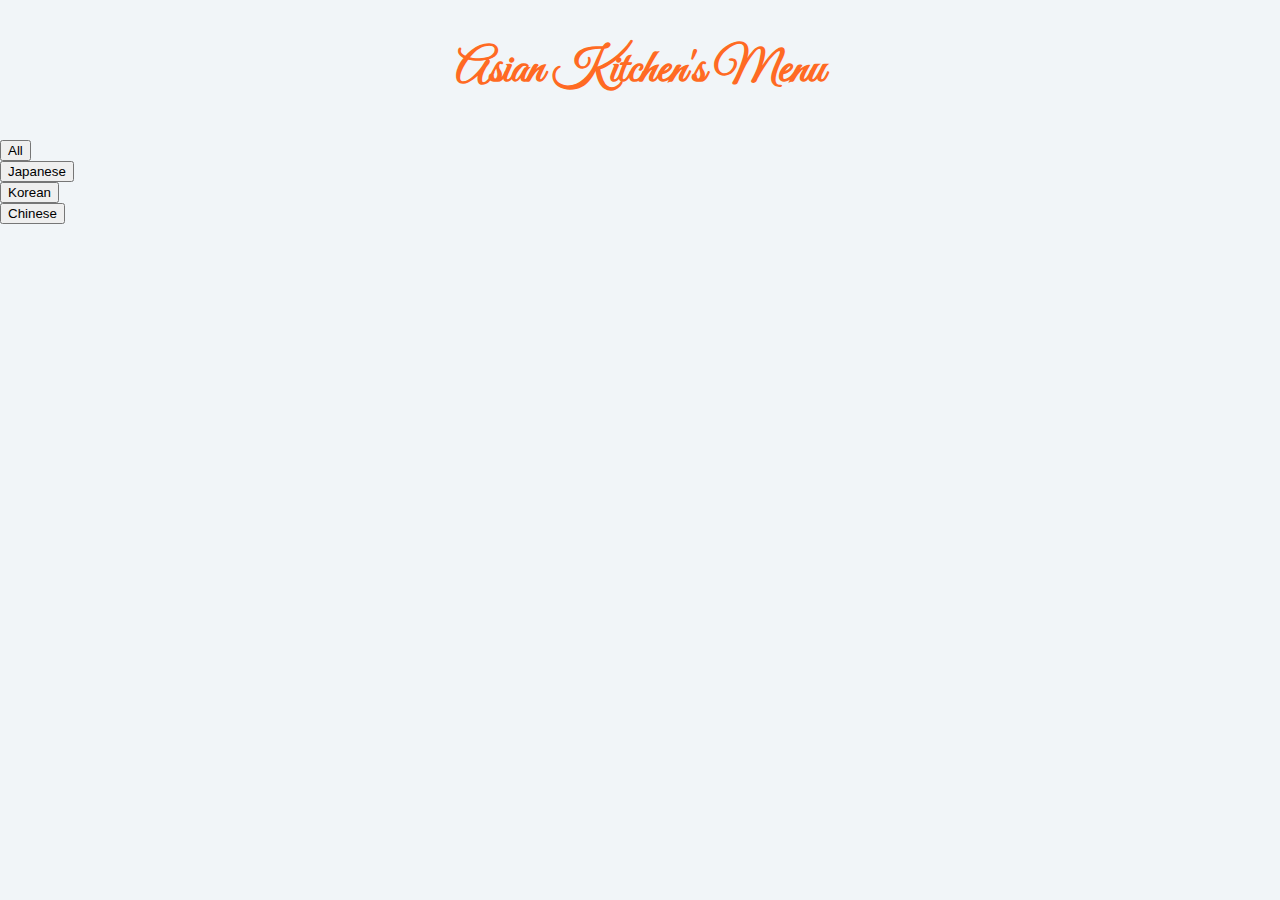
<file: asiankitchen/index.html>
<!DOCTYPE html>
<html lang="tr">
  <head>
    <meta charset="UTF-8" />
    <meta name="viewport" content="width=device-width, initial-scale=1.0" />
    <title>Asian Kitchen</title>
    <!-- Fonts -->
    <link
      href="https://fonts.googleapis.com/css2?family=Great+Vibes&family=Zilla+Slab&display=swap"
      rel="stylesheet"
    />
    <!-- Boostrap CDN -->
    <link
      href="https://cdn.jsdelivr.net/npm/bootstrap@5.0.0-beta1/dist/css/bootstrap.min.css"
      rel="stylesheet"
      integrity="sha384-giJF6kkoqNQ00vy+HMDP7azOuL0xtbfIcaT9wjKHr8RbDVddVHyTfAAsrekwKmP1"
      crossorigin="anonymous"
    />
    <!-- CSS -->
    <link rel="stylesheet" href="style.css" />
  </head>
  <body>
    <div class="container">
      <section class="menu">
        <!-- title -->
        <div class="title">
          <h2>Asian Kitchen's Menu</h2>
        </div>
        <!-- filter buttons-->
        <!-- <div class="btn-container"></div> -->
        <div class="row">
          <div class="col-sm-2"></div>
          <div class="col-sm-2"><button id="buttonAll" class="btn btn-outline-dark">All</button></div>
          <div class="col-sm-2"><button id="buttonJapanese" class="btn btn-outline-dark">Japanese</button></div>
          <div class="col-sm-2"><button id="buttonKorean" class="btn btn-outline-dark">Korean</button></div>
          <div class="col-sm-2"><button id="buttonChinese" class="btn btn-outline-dark">Chinese</button></div>
          <div class="col-sm-2"></div>
        </div>
        <br><br>
        <!-- menu items -->
        <div class="section-center row">
          <!-- single-item -->

          <!-- end of single item -->
        </div>
      </section>
    </div>
    <script src="app.js"></script>
  </body>
</html>
</file>
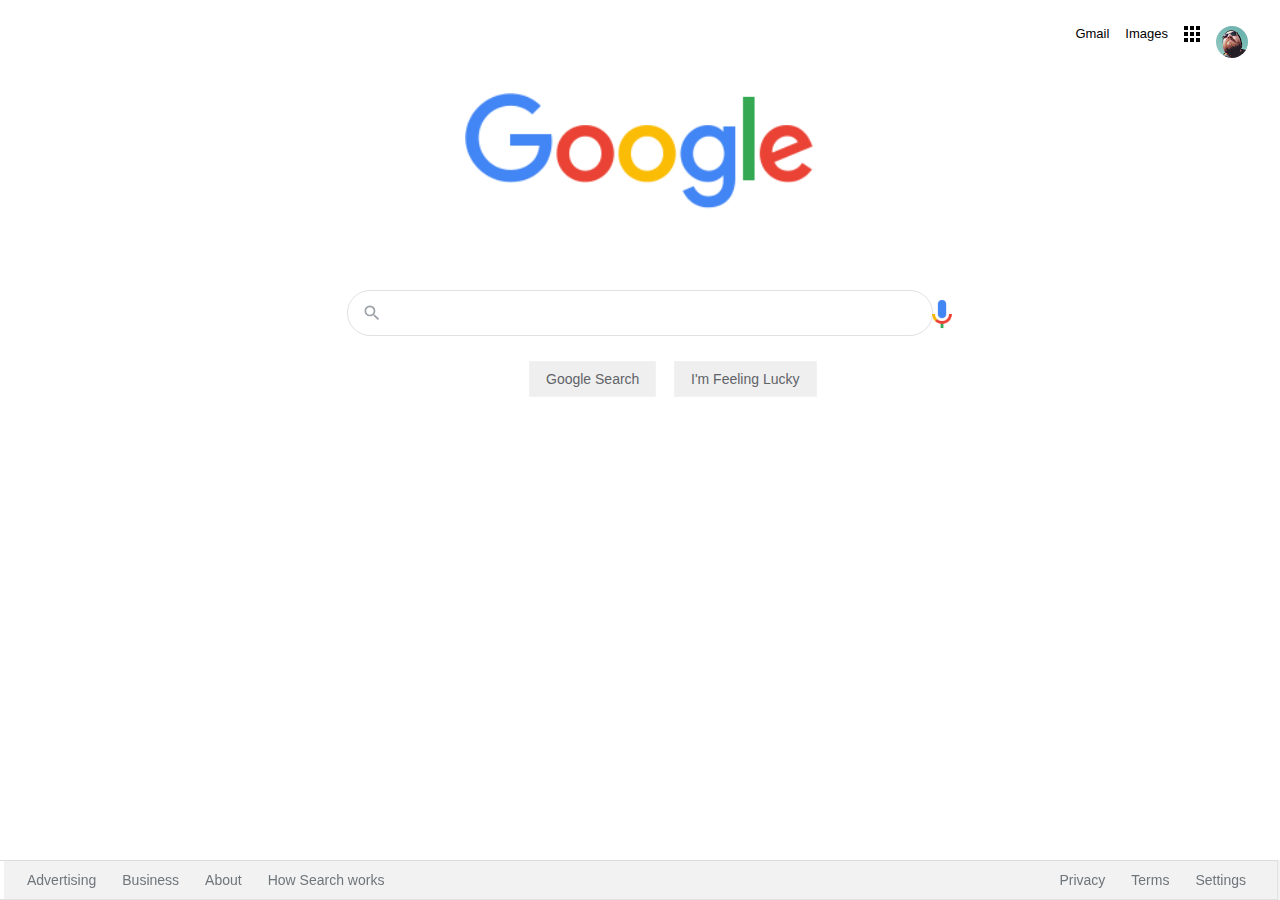
<file: google_homepage/index.html>
<!DOCTYPE html>
<html lang="tr">
  <head>
    <meta charset="UTF-8" />
    <meta name="viewport" content="width=device-width, initial-scale=1.0" />
    <link rel="stylesheet" href="/google_homepage/css/style.css" />
    <title>Google</title>
  </head>
  <body>
    <div class="clear">
      <ul class="header">
        <li class="pic headerli">
          <a href="https://www.github.com/cengizcmataraci" target="_blank"
            ><img
              id="profile-pic"
              src="/google_homepage/assets/profilepic.jpg"
              alt=""
            
          /></a>
        </li>
        <li class="headerli">
          <a href="https://www.google.com.tr/intl/en/about/products?tab=wh"
            ><img src="/google_homepage/assets/appsbutton.svg" alt="" style="width: 16px; height: 16px; "></a
          >
        </li>
        <li  class="headerli">
          <a
            href="https://www.google.com.tr/imghp?hl=en&tab=wi&authuser=0&ogbl"
            >Images</a
          >
        </li>
        <li  class="headerli">
          <a href="https://mail.google.com/mail/?tab=wm&authuser=0&ogbl"
            >Gmail</a
          >
        </li>
      </ul>

    </div>
    <div class="panel">
      <nav>
        
      </nav>
      <div class="container">
        <img
          src="/google_homepage/assets/logo.png"
          width="350px"
          alt=""
        />
      </div>
      <div class="search-area">
        <div class="search">
          <div class="search-img">
            <span>
              <svg
                focusable="false"
                xmlns="http://www.w3.org/2000/svg"
                viewBox="0 0 24 24"
              >
                <path
                  d="M15.5 14h-.79l-.28-.27A6.471 6.471 0 0 0 16 9.5 6.5 6.5 0 1 0 9.5 16c1.61 0 3.09-.59 4.23-1.57l.27.28v.79l5 4.99L20.49 19l-4.99-5zm-6 0C7.01 14 5 11.99 5 9.5S7.01 5 9.5 5 14 7.01 14 9.5 11.99 14 9.5 14z"
                ></path>
              </svg>
            </span>
          </div>
          <div class="input-enter">
            <div class="input-area">
              <input
                type="text"
                class="input"
                id="google-inputx"
                maxlength="2048"
                autofocus="true"
              />
            </div>
            <div id="voice-logo">
              <img class="voice-png" src="/google_homepage/assets/voicelogo.png" alt="">
            </div>
          </div>
        </div>
      </div>

      <div class="buttons">
        <a href=""
          ><button class="googlesearch">Google Search</button></a
        >
        <a href=""
          ><button class="feelinglucky">I'm Feeling Lucky</button></a
        >
      </div>
    </div>

    <nav>
      <div class="footer-div">
      <ul class="footer">
        <li class="footerli">
          <a
            href="https://www.google.com/intl/en_tr/ads/?subid=ww-ww-et-g-awa-a-g_hpafoot1_1!o2&utm_source=google.com&utm_medium=referral&utm_campaign=google_hpafooter&fg=1"
            >Advertising</a
          >
        </li>
        <li class="footerli">
          <a
            href="https://www.google.com/services/?subid=ww-ww-et-g-awa-a-g_hpbfoot1_1!o2&utm_source=google.com&utm_medium=referral&utm_campaign=google_hpbfooter&fg=1"
            >Business</a
          >
        </li>
        <li class="footerli">
          <a
            href="https://about.google/?utm_source=google-TR&utm_medium=referral&utm_campaign=hp-footer&fg=1"
            >About</a
          >
        </li>
        <li class="footerli">
          <a href="https://google.com/search/howsearchworks/?fg=1"
            >How Search works</a
          >
        </li>

        <li class="footerli" style="float: right; margin-right: 35px">
          <a href="https://www.google.com/preferences?hl=en">Settings</a>
        </li>

        <li class="footerli" style="float: right">
          <a href="https://policies.google.com/terms?hl=en-TR&fg=1">Terms</a>
        </li>

        <li class="footerli" style="float: right">
          <a href="https://policies.google.com/privacy?hl=en-TR&fg=1">Privacy</a>
        </li>
      </ul>
      </div>
    </nav>
  </body>
</html>
</file>
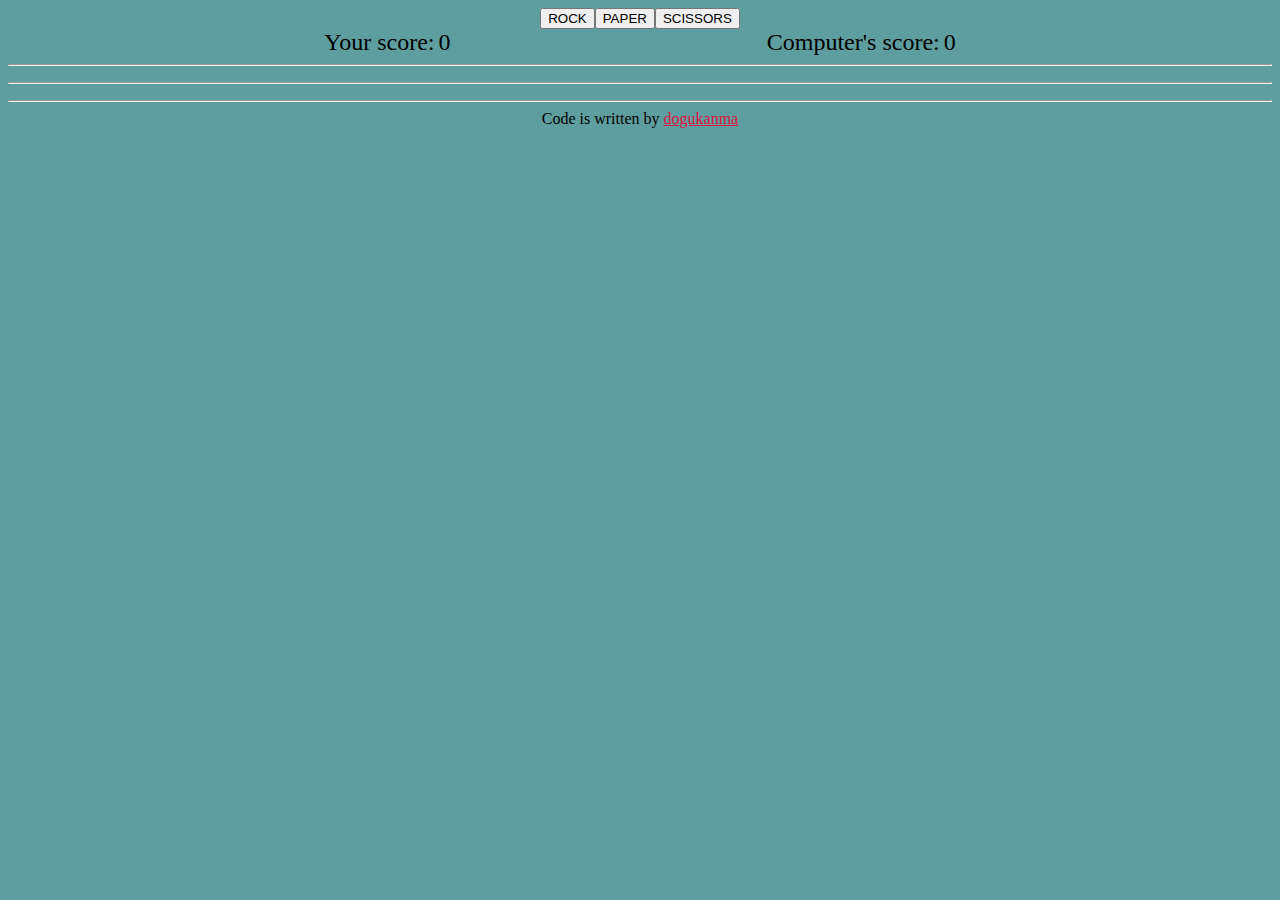
<file: JS-rock-paper-scissors/my-attempt/index.html>
<!DOCTYPE html>
<html lang="tr">
<head>
  <meta charset="UTF-8">
  <meta http-equiv="X-UA-Compatible" content="IE=edge">
  <meta name="viewport" content="width=device-width, initial-scale=1.0">
  <title>My Game</title>
  <!-- CSS and Bootstrap -->
  <link href="https://cdn.jsdelivr.net/npm/bootstrap@5.0.2/dist/css/bootstrap.min.css" rel="stylesheet" integrity="sha384-EVSTQN3/azprG1Anm3QDgpJLIm9Nao0Yz1ztcQTwFspd3yD65VohhpuuCOmLASjC" crossorigin="anonymous">
  <script src="https://cdn.jsdelivr.net/npm/bootstrap@5.0.2/dist/js/bootstrap.bundle.min.js" integrity="sha384-MrcW6ZMFYlzcLA8Nl+NtUVF0sA7MsXsP1UyJoMp4YLEuNSfAP+JcXn/tWtIaxVXM" crossorigin="anonymous"></script>

  <link rel="stylesheet" href="style.css">
  <script src="app.js" defer></script>

</head>
<body>
  
  <div class="container mt-sm-5">
    <div class="buttons">
      <button class="btn btn-dark mx-sm-1" id="rock">ROCK</button>
      <button class="btn btn-light mx-sm-1" id="paper">PAPER</button>
      <button class="btn btn-danger mx-sm-1" id="scissors">SCISSORS</button>
    </div>
    <div class="scores mt-sm-5">
      <div>
        <span style="font-size: 24px;">Your score:</span>
        <span id="your-score" style="font-size: 24px;">0</span>
      </div>
      <div>
        <span style="font-size: 24px;">Computer's score:</span>
        <span id="computer-score" style="font-size: 24px;">0</span>
      </div>
    </div>
    <hr>
    <div style="font-size: 24px; display: flex; justify-content: center;" class="computer-selection"></div>
    <hr>
    <div class="result" style=" font-size: 24px; display: flex; justify-content: center;"></div>
    <hr>
    <div class="note" style="font-size: 16px; display: flex; justify-content: center;">
    <span>
      Code is written by 
      <a style="color: crimson;" target="_blank" href="https://github.com/dogukanma">dogukanma</a>
    </span>
    </div>
  </div>

</body>
</html>
</file>
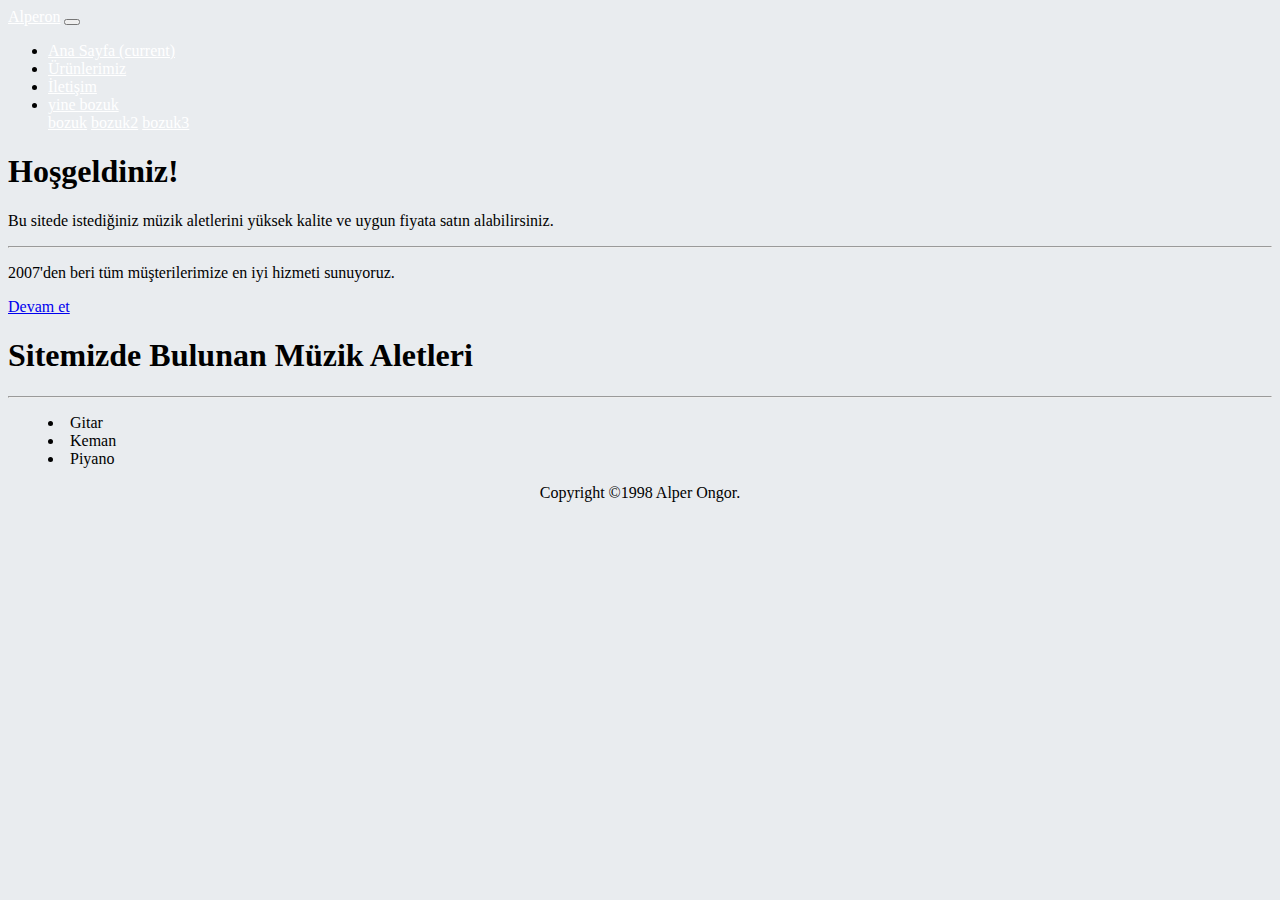
<file: muzik-dukkani-bootstrap/anasayfa.html>
<!DOCTYPE html>
<html lang="tr">
<head>
    <meta charset="UTF-8">
    <meta http-equiv="X-UA-Compatible" content="IE=edge">
    <meta name="viewport" content="width=device-width, initial-scale=1.0">
    <title>Müzik Dükkanı | Alperon</title>
    <link rel="stylesheet" href="https://cdn.jsdelivr.net/npm/bootstrap@4.5.3/dist/css/bootstrap.min.css" integrity="sha384-TX8t27EcRE3e/ihU7zmQxVncDAy5uIKz4rEkgIXeMed4M0jlfIDPvg6uqKI2xXr2" crossorigin="anonymous">
    <link rel="stylesheet" href="style.css">
</head>
<body>
    
    <nav class="navbar navbar-expand-lg navbar-light bg-dark">
        <a id="benbeyazim" class="navbar-brand" href="#">Alperon</a>
        <button class="navbar-toggler" type="button" data-toggle="collapse" data-target="#navbarNavDropdown" aria-controls="navbarNavDropdown" aria-expanded="false" aria-label="Toggle navigation">
          <span class="navbar-toggler-icon"></span>
        </button>
        <div class="collapse navbar-collapse" id="navbarNavDropdown">
          <ul class="navbar-nav">
            <li class="nav-item active">
              <a id="benbeyazim" class="nav-link" href="anasayfa.html">Ana Sayfa <span class="sr-only">(current)</span></a>
            </li>
            <li class="nav-item">
              <a id="benbeyazim" class="nav-link" href="urunlerimiz.html">Ürünlerimiz</a>
            </li>
            <li class="nav-item">
              <a id="benbeyazim" class="nav-link" href="iletisim.html">İletişim</a>
            </li>
            <li class="nav-item dropdown">
              <a id="benbeyazim" class="nav-link dropdown-toggle" href="#" id="navbarDropdownMenuLink" data-toggle="dropdown" aria-haspopup="true" aria-expanded="false">
                yine bozuk
              </a>
              <div class="dropdown-menu" aria-labelledby="navbarDropdownMenuLink">
                <a id="benbeyazim" class="dropdown-item" href="#">bozuk</a>
                <a id="benbeyazim" class="dropdown-item" href="#">bozuk2</a>
                <a id="benbeyazim" class="dropdown-item" href="#">bozuk3</a>
              </div>
            </li>
          </ul>
        </div>
      </nav>

      <div class="jumbotron">
        <h1 class="display-4">Hoşgeldiniz!</h1>
        <p class="lead">Bu sitede istediğiniz müzik aletlerini yüksek kalite ve uygun fiyata satın alabilirsiniz.</p>
        <hr class="my-4">
        <p>2007'den beri tüm müşterilerimize en iyi hizmeti sunuyoruz.</p>
        <p class="lead">
          <a class="btn btn-primary btn-lg" href="hakkimizda.html" role="button">Devam et</a>
        </p>
      </div>

      <div class="container-fluid">
        <div class="row">
            <div class="col text-center">
                <h1 class="block">Sitemizde Bulunan Müzik Aletleri</h1>
                <hr>
                <ul class="block p-auto hp-midlist">
                    <li>Gitar</li>
                    <li>Keman</li>
                    <li>Piyano</li>
                </ul>
            </div>
        </div>
      </div>
      <p class="m-5" style="text-align: center;">Copyright ©1998 Alper Ongor.</p>
    
</body>
</html>
</file>
<file: asiankitchen/style.css>
* {
  box-sizing: border-box;
}

body {
  margin: 0;
  padding: 0;
  background-color: #f1f5f8;
  font-family: "Zilla Slab", serif;
}

h2 {
  font-family: "Great Vibes", cursive;
  font-size: 3rem;
  text-align: center;
  color: #ff6a23;
}
.menu {
  margin-top: 20px;
}

.btn-container {
  display: flex;
  justify-content: center;
  align-items: center;
  margin: 40px 0;
}
.btn-item {
  margin-left: 15px;
}

.photo {
  width: 30%;
  height: 175px;
  object-fit: cover;
  border: 0.25rem solid black;
  border-radius: 10px;
}
.menu-items {
  display: flex;
  margin: 20px 0;
}
.menu-info {
  margin-left: 20px;
  width: 100%;
}
.menu-title {
  display: flex;
  justify-content: space-between;
  border-bottom: 1px solid black;
}

h4 {
  color: #e00a00;
}

.menu-text {
  padding-top: 20px;
}
</file>
<file: google_homepage/css/style.css>
.header {
    list-style-type: none;
    margin: 10px;
    overflow: hidden;
    margin-right: 16px;
    font-family: arial,sans-serif;
    font-size: 13px;
    float: right;
    display: inline;
  }
  
  #profile-pic {
    border-radius: 100%;
  }

  .headerli a {
    display: block;
    color: black;
    text-align: center;
    padding: 5px 5px;
    text-decoration: none;
  }
  
  .headerli a:hover {
    text-decoration: underline;
  }
  
  .container {
    text-align: center;
    margin: 75px;
  }
  
  .search-area {      /*586x46*/
    display: flex;
    z-index: 3;
    height: 44px;
    background: #fff;
    border: 1px solid #dfe1e5;
    box-shadow: none;
    border-radius: 24px;
    margin: 0 auto;
    width: 638px;
    width: auto;
    max-width: 584px;
  }
  
  .search-area:hover {
  box-shadow: 0 2px 3px 0 rgba(0,0,0,0.24), 0 2px 5px 0 rgba(0,0,0,0.19);
  }
  
  .search {
    flex: 1;
    display: flex;
    padding: 5px 8px 0 16px;
    padding-left: 14px;
  }
  
  .search-img {
    display: flex;
    align-items: center;
    padding-right: 13px;
    margin-top: -5px;
  }
  
  .search-img span {
    color: #9aa0a6;
    height: 20px;
    width: 20px;
    margin-top: 0px;
    display: inline-block;
    fill: currentColor;
    line-height: 24px;
    position: relative;
  }
  
  .input-enter {
    display: flex;
    flex: 1;
    flex-wrap: wrap;
  }
  
  .input-area {
    color: transparent;
    white-space: pre;
    font: 16px arial, sans-serif;
    line-height: 34px;
    height: 34px !important;
    display: block;
    width: 500px;
  }
  
  .input {
    margin: 0;
    padding: 0;
    color: rgba(0, 0, 0, 0.87);
    word-wrap: break-word;
    outline: none;
    display: flex;
    flex: 100%;
    margin-top: -68px;
    font: 16px arial, sans-serif;
    line-height: 34px;
    height: 34px !important;
    text-rendering: auto;
    letter-spacing: normal;
    word-spacing: normal;
    text-transform: none;
    text-indent: 0px;
    text-shadow: none;
    text-align: start;
    appearance: textfield;
    cursor: text;
  }

  #google-inputx {
    border: none;
    margin: 0;
    padding: 0;
    color: rgba(0,0,0,.87);
    word-wrap: break-word;
    outline: none;
    display: flex;
    flex: 100%;
    -webkit-tap-highlight-color: transparent;
    position: absolute;
    top: 296px;
    left: 440px; 
    width: 480px;
    height: 34px;
    font-size: 16px;
  }
  
  #voice-logo {
    width: 34px;
    height: 34px;
    position: absolute;
    top: 297px;
    left: 925px;

  }

  .voice-png {
    width: 34px;
    height: 34px;
  }

  .googlesearch {
    font-family: Arial;
    color: #5f6368;
    font-size: 14px;
    border: 1px solid #f2f2f2;
    height: 36px;
    margin: 11px 4px;
    padding: 0 16px;
    line-height: 27px;
    min-width: 54px;
    text-align: center;
    cursor: pointer;
    user-select: none;
    position: absolute;
    left: 525px;
    top: 350px;
  }
  
  .googlesearch:hover {
    box-shadow: 0px 0px 0px 1px rgba(95,99,104,0.3);
  }

  .feelinglucky {
    font-family: Arial;
    color: #5f6368;
    font-size: 14px;
    border: 1px solid #f2f2f2;
    height: 36px;
    padding: 0 16px;
    line-height: 27px;
    min-width: 54px;
    text-align: center;
    cursor: pointer;
    user-select: none;
    position: absolute;
    top: 350px;
    left: 670px;
    margin: 11px 4px;
  }

  .feelinglucky:hover {
    box-shadow: 0px 0px 0px 1px rgba(95,99,104,0.3);
  }
  
  .footer {
    margin: 0;
    padding: 0;
    overflow: hidden;
    border: 1px solid #dfe1e5;
    border-top: 1px solid #dadce0;
    position: fixed;
    bottom: 0;
    width: 100%;
    margin-left: -8px;
    line-height: 10px;
  }
  
  .footerli {
    float: left;
  }
  
  .footerli a {
    display: block;
    color: #70757a;
    text-align: center;
    padding: 14px 16px;
    text-decoration: none;
    font-family: arial, sans-serif;
    font-size: 14px;
    margin-left: 14px;
    margin-right: -20px;
  }
  
  .footerli a:hover {
    text-decoration: underline;
  }

  ul {
    list-style-type: none;
  }

  .clear {
    width: 100%;
    height: 10px;
  }

  .headerli {
    margin: 3px;
  }

  .headerli, .picheaderli {
    float: right;
  }

  .picheaderli {
    margin-right: 35px;
  }

  .footer-div {
    width: 1355px;
    height: 40px;
    background-color: #f2f2f2;
    position: absolute;
    bottom: 0px;
    left: 4px;
  }
</file>
<file: JS-rock-paper-scissors/my-attempt/style.css>
body {
  background-color: cadetblue;
}

.buttons {
  color: blue;
  display: flex;
  justify-content: center;
}

.scores {
  display: flex;
  justify-content: space-evenly;
}
</file>
<file: muzik-dukkani-bootstrap/style.css>
#benbeyazim {
    color: white;
}

body {
    background-color: #E9ECEF;
}

.hp-midlist {
    list-style-position: inside;
}
</file>
